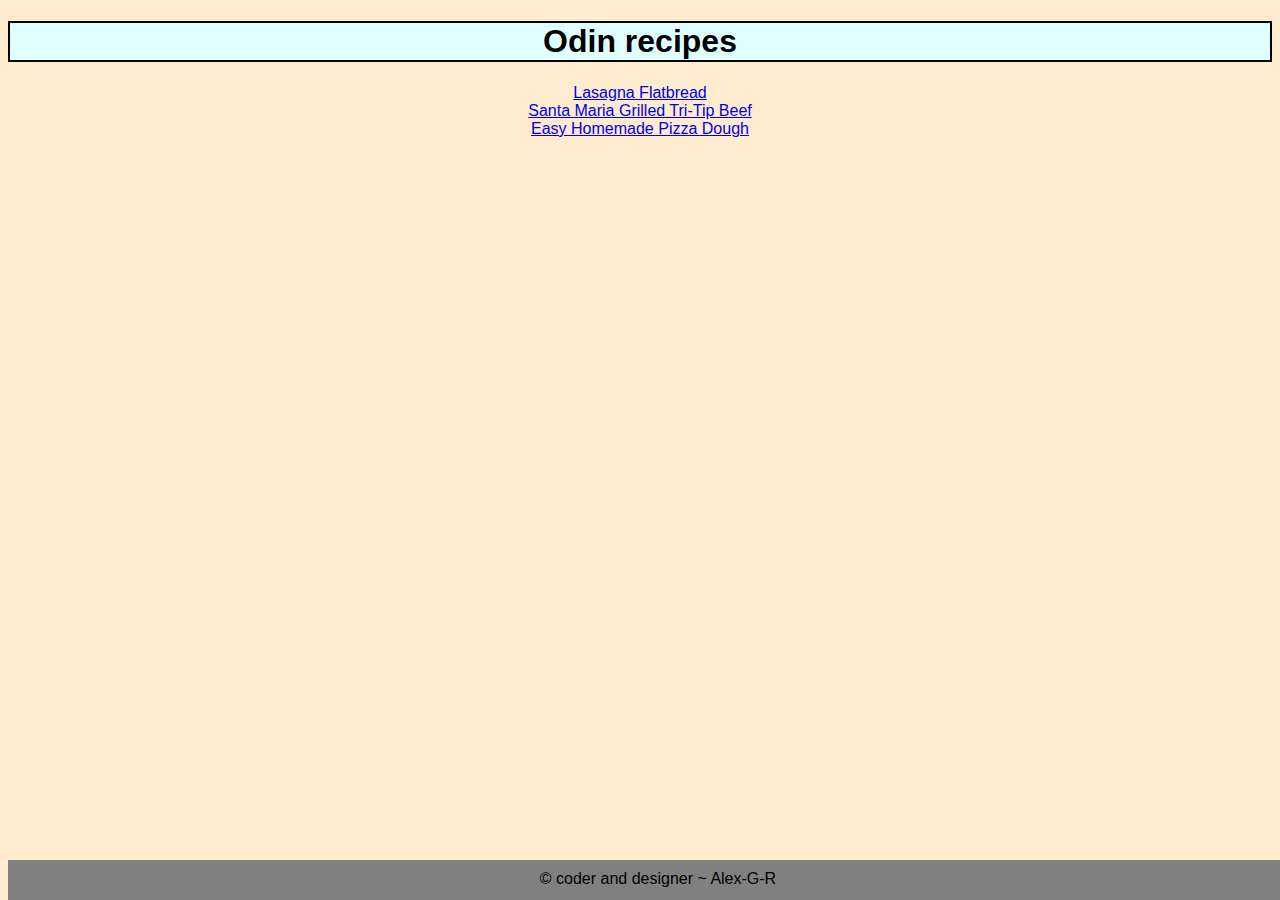
<file: index.html>
<!DOCTYPE html>
<html lang="en">
<head>
    <meta charset="UTF-8">
    <meta http-equiv="X-UA-Compatible" content="IE=edge">
    <meta name="viewport" content="width=device-width, initial-scale=1.0">
    <title>odin-recipes</title>
    <link rel="stylesheet" href="style.css">
</head>
<body align="center">
    <h1 id="odin-recipes">Odin recipes</h1>
    <a href="recipies/lasanga.html">Lasagna Flatbread</a> <br>
    <a href="recipies/beef.html">Santa Maria Grilled Tri-Tip Beef</a> <br>
    <a href="recipies/pizza.html">Easy Homemade Pizza Dough</a>

    <footer>&copy coder and designer ~ Alex-G-R</footer>

</body>
</html>
</file>
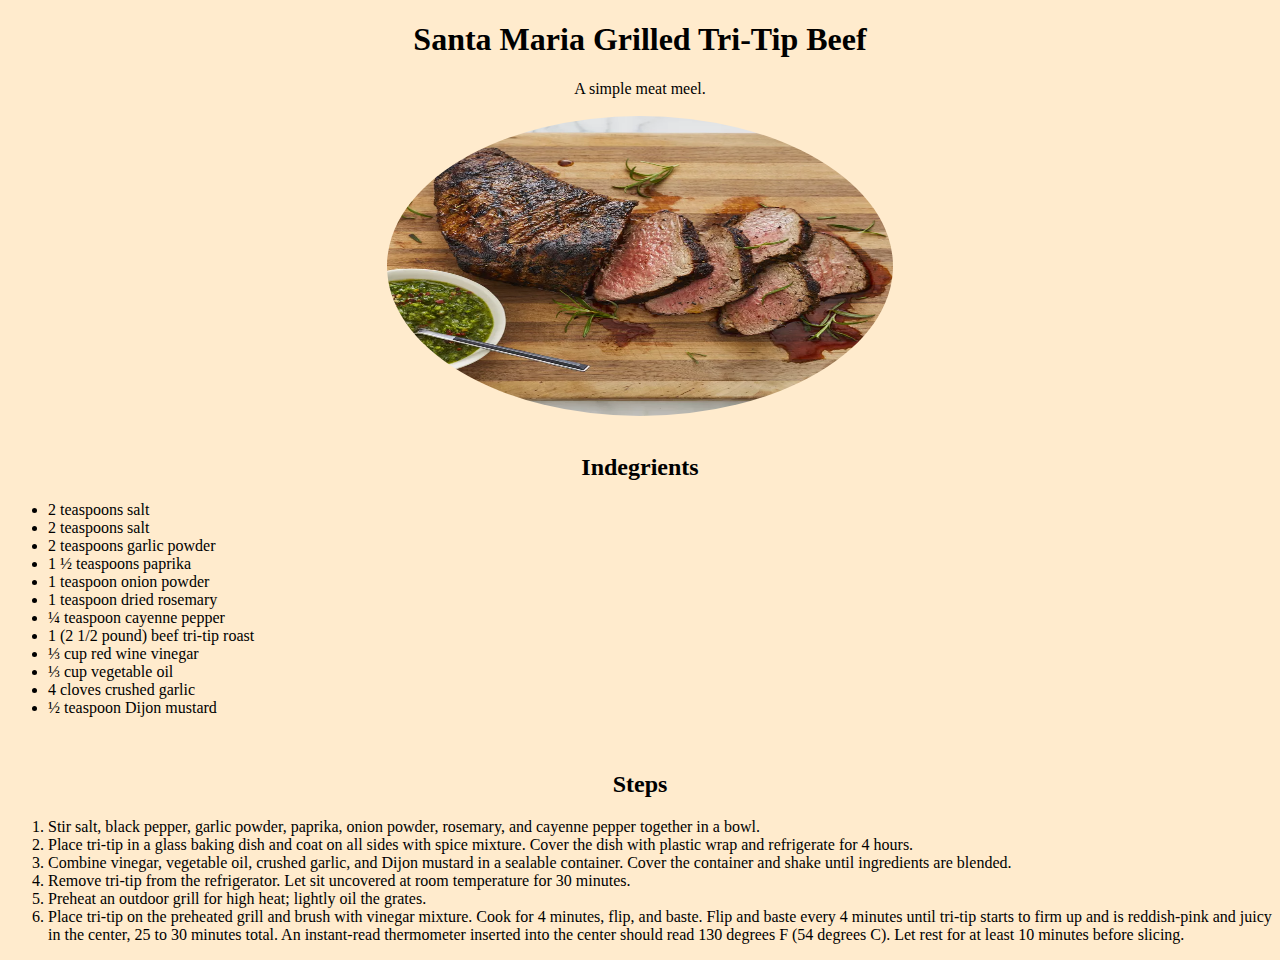
<file: recipies/beef.html>
<!DOCTYPE html>
<html lang="en">
<head>
    <meta charset="UTF-8">
    <meta http-equiv="X-UA-Compatible" content="IE=edge">
    <meta name="viewport" content="width=device-width, initial-scale=1.0">
    <title>odin-recipes-beef</title>
    <style>
        body {
            background-color: blanchedalmond;
        }

        span {
            text-align: center;
            display: block;
        }

        img { 
            display: block;
            margin-left: auto;
            margin-right: auto;
            width: 40%;
            border-radius: 50%;
        }


    </style>
</head>
<body>
    
    <h1 align="center">Santa Maria Grilled Tri-Tip Beef</h1>
    <span>A simple meat meel.</span> <br>
    <img src="beef.png" width="400" height="300">
    <br>

    <h2 align="center">Indegrients</h2>
    <ul>
      <li>2 teaspoons salt</li>
      <li>2 teaspoons salt</li>
      <li>2 teaspoons garlic powder</li>
      <li>1 ½ teaspoons paprika</li>
      <li>1 teaspoon onion powder</li>
      <li>1 teaspoon dried rosemary</li>
      <li>¼ teaspoon cayenne pepper</li>
      <li>1 (2 1/2 pound) beef tri-tip roast</li>
      <li>⅓ cup red wine vinegar</li>
      <li>⅓ cup vegetable oil</li>
      <li>4 cloves crushed garlic</li>
      <li>½ teaspoon Dijon mustard</li>
    </ul>
    <br>
    <h2 align="center">Steps</h2>
    <ol>
        <li>Stir salt, black pepper, garlic powder, paprika, onion powder, rosemary, and cayenne pepper together in a bowl.</li>
        <li>Place tri-tip in a glass baking dish and coat on all sides with spice mixture. Cover the dish with plastic wrap and refrigerate for 4 hours.</li>
        <li>Combine vinegar, vegetable oil, crushed garlic, and Dijon mustard in a sealable container. Cover the container and shake until ingredients are blended.</li>
        <li>Remove tri-tip from the refrigerator. Let sit uncovered at room temperature for 30 minutes.</li>
        <li>Preheat an outdoor grill for high heat; lightly oil the grates.</li>
        <li>Place tri-tip on the preheated grill and brush with vinegar mixture. Cook for 4 minutes, flip, and baste. Flip and baste every 4 minutes until tri-tip starts to firm up and is reddish-pink and juicy in the center, 25 to 30 minutes total. An instant-read thermometer inserted into the center should read 130 degrees F (54 degrees C). Let rest for at least 10 minutes before slicing.</li>
    </ol>
    
    

</body>
</html>
</file>
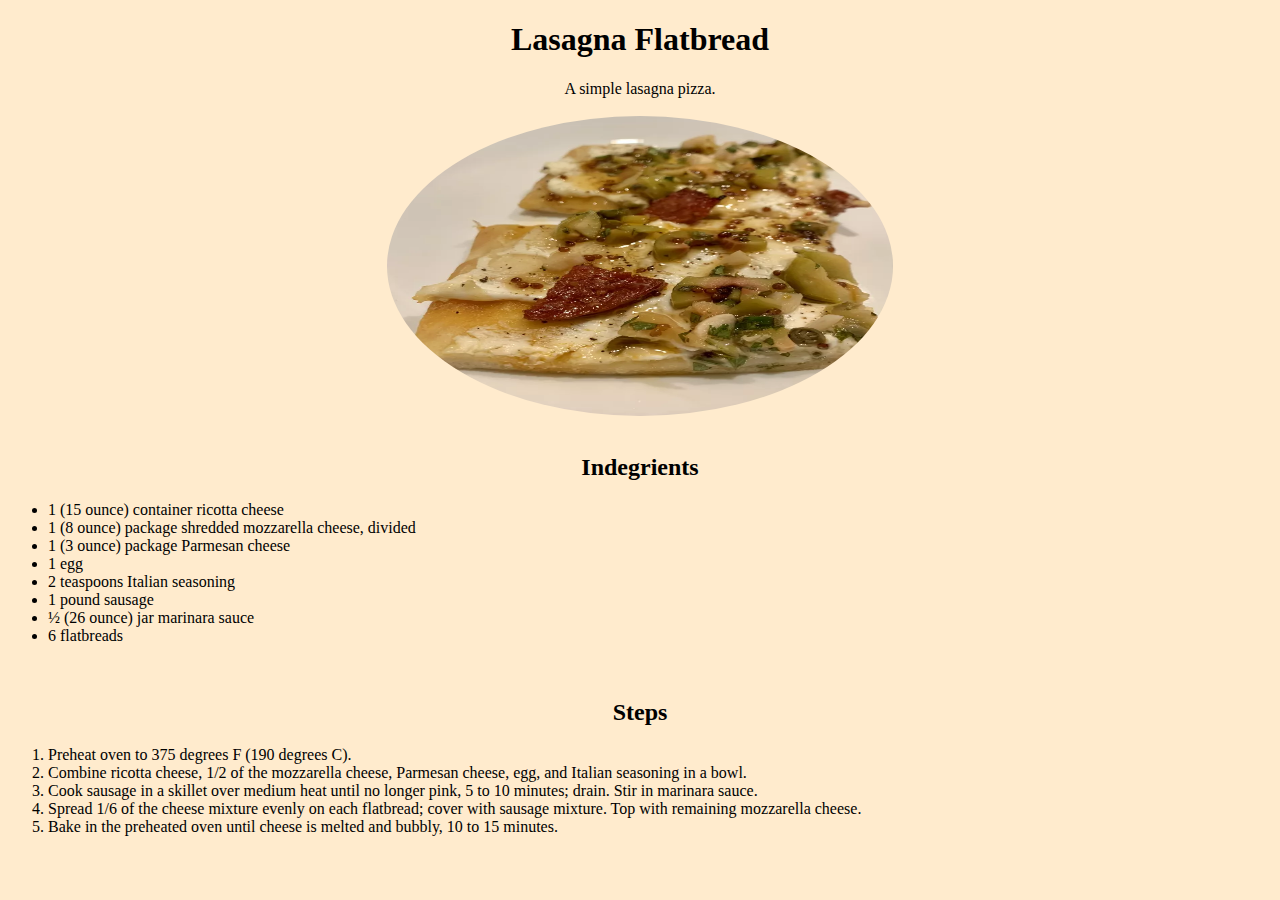
<file: recipies/lasanga.html>
<!DOCTYPE html>
<html lang="en">
<head>
    <meta charset="UTF-8">
    <meta http-equiv="X-UA-Compatible" content="IE=edge">
    <meta name="viewport" content="width=device-width, initial-scale=1.0">
    <title>odin-recipes-lasanga</title>
    <style>
        body {
            background-color: blanchedalmond;
        }

        span {
            text-align: center;
            display: block;
        }

        img { 
            display: block;
            margin-left: auto;
            margin-right: auto;
            width: 40%;
            border-radius: 50%;
        }


    
    </style>
</head> 
<body>
    
    <h1 align="center">Lasagna Flatbread</h1>
    <span>A simple lasagna pizza.</span> <br>
    <img src="lasanga.png"width="400" height="300">
    <br>

    <h2 align="center">Indegrients</h2>
    <ul>
        <li>1 (15 ounce) container ricotta cheese</li>
        <li>1 (8 ounce) package shredded mozzarella cheese, divided</li>
        <li>1 (3 ounce) package Parmesan cheese</li>
        <li>1 egg</li>
        <li>2 teaspoons Italian seasoning</li>
        <li>1 pound sausage</li>
        <li>½ (26 ounce) jar marinara sauce</li>
        <li>6 flatbreads</li>
    </ul>
    <br>
    <h2 align="center">Steps</h2>
    <ol>
        <li>Preheat oven to 375 degrees F (190 degrees C).</li>
        <li>Combine ricotta cheese, 1/2 of the mozzarella cheese, Parmesan cheese, egg, and Italian seasoning in a bowl.</li>
        <li>Cook sausage in a skillet over medium heat until no longer pink, 5 to 10 minutes; drain. Stir in marinara sauce.</li>
        <li>Spread 1/6 of the cheese mixture evenly on each flatbread; cover with sausage mixture. Top with remaining mozzarella cheese.</li>
        <li>Bake in the preheated oven until cheese is melted and bubbly, 10 to 15 minutes.</li>
    </ol>


    
    

</body>
</html>
</file>
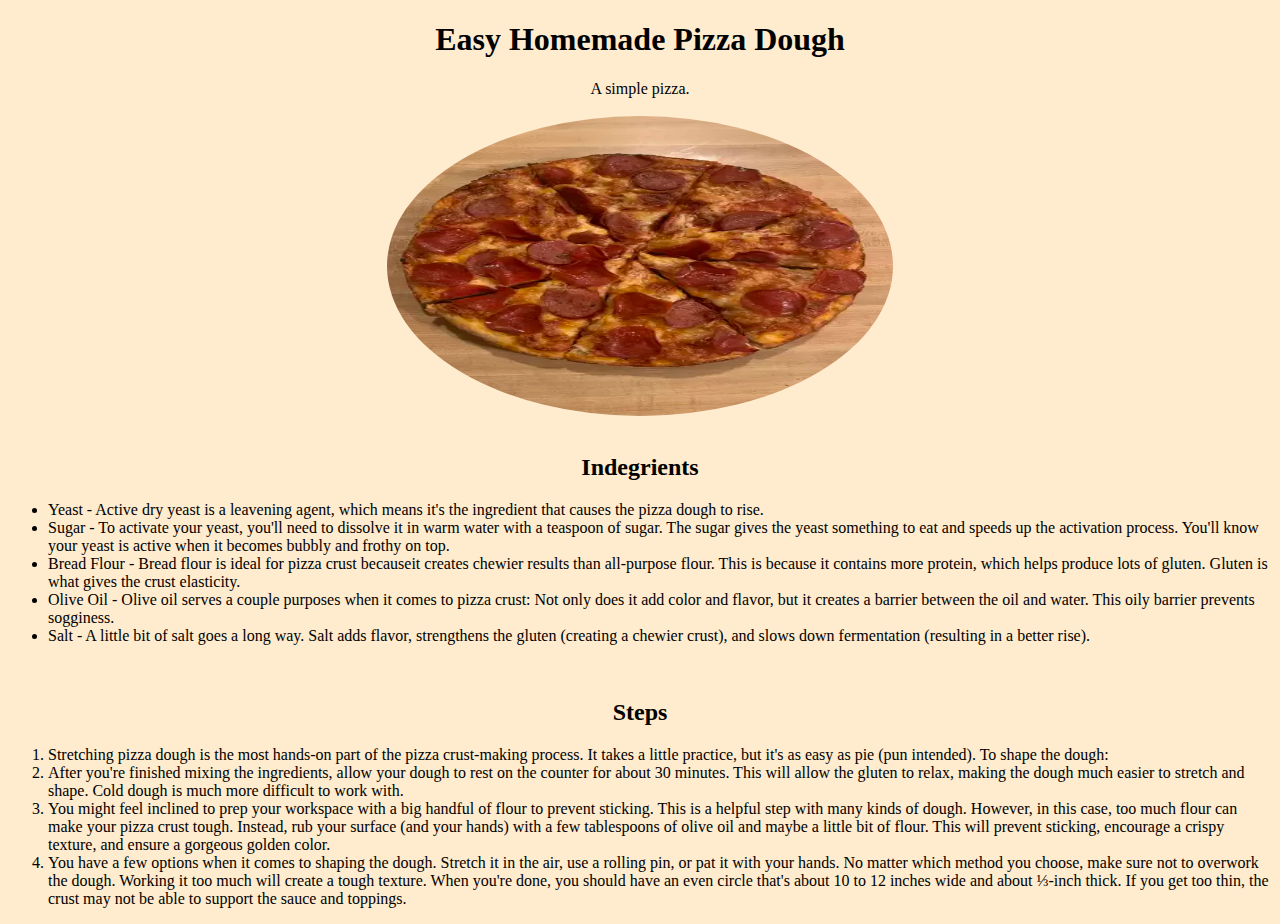
<file: recipies/pizza.html>
<!DOCTYPE html>
<html lang="en">
<head>
    <meta charset="UTF-8">
    <meta http-equiv="X-UA-Compatible" content="IE=edge">
    <meta name="viewport" content="width=device-width, initial-scale=1.0">
    <title>odin-recipes-pizza</title>
    <style>
        body {
            background-color: blanchedalmond;
        }

        span {
            text-align: center;
            display: block;
        }

        img { 
            display: block;
            margin-left: auto;
            margin-right: auto;
            width: 40%;
            border-radius: 50%;
        }


    </style>
</head>
<body>
    
    <h1 align="center">Easy Homemade Pizza Dough</h1>
    <span>A simple pizza.</span> <br>
    <img src="pizza.png" width="400" height="300">
    <br>

    <h2 align="center">Indegrients</h2>
    <ul>
        <li>Yeast - Active dry yeast is a leavening agent, which means it's the ingredient that causes the pizza dough to rise.</li>
        <li>Sugar - To activate your yeast, you'll need to dissolve it in warm water with a teaspoon of sugar. The sugar gives the yeast something to eat and speeds up the activation process. You'll know your yeast is active when it becomes bubbly and frothy on top.</li>
        <li>Bread Flour - Bread flour is ideal for pizza crust becauseit creates chewier results than all-purpose flour. This is because it contains more protein, which helps produce lots of gluten. Gluten is what gives the crust elasticity.</li>
        <li> Olive Oil - Olive oil serves a couple purposes when it comes to pizza crust: Not only does it add color and flavor, but it creates a barrier between the oil and water. This oily barrier prevents sogginess.</li>
        <li>Salt - A little bit of salt goes a long way. Salt adds flavor, strengthens the gluten (creating a chewier crust), and slows down fermentation (resulting in a better rise).</li>

    </ul>
    <br>
    <h2 align="center">Steps</h2>
    <ol>
        <li>Stretching pizza dough is the most hands-on part of the pizza crust-making process. It takes a little practice, but it's as easy as pie (pun intended). To shape the dough:</li>
        <li>After you're finished mixing the ingredients, allow your dough to rest on the counter for about 30 minutes. This will allow the gluten to relax, making the dough much easier to stretch and shape. Cold dough is much more difficult to work with.</li>
        <li>You might feel inclined to prep your workspace with a big handful of flour to prevent sticking. This is a helpful step with many kinds of dough. However, in this case, too much flour can make your pizza crust tough. Instead, rub your surface (and your hands) with a few tablespoons of olive oil and maybe a little bit of flour. This will prevent sticking, encourage a crispy texture, and ensure a gorgeous golden color.</li>
        <li>You have a few options when it comes to shaping the dough. Stretch it in the air, use a rolling pin, or pat it with your hands. No matter which method you choose, make sure not to overwork the dough. Working it too much will create a tough texture. When you're done, you should have an even circle that's about 10 to 12 inches wide and about ⅓-inch thick. If you get too thin, the crust may not be able to support the sauce and toppings.</li>
    </ol>
    
    

</body>
</html>
</file>
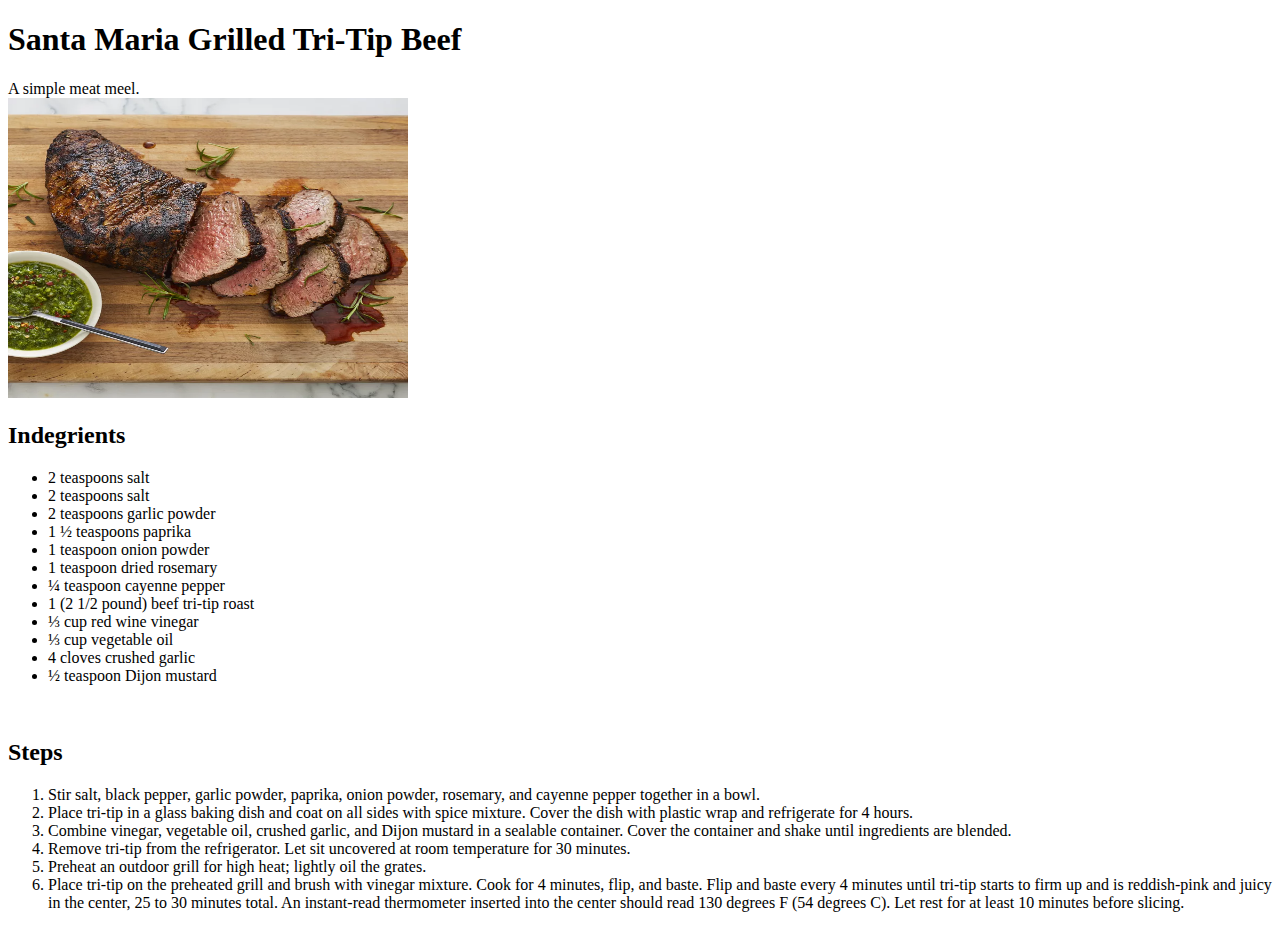
<file: odin-recipes/recipies/beef.html>
<!DOCTYPE html>
<html lang="en">
<head>
    <meta charset="UTF-8">
    <meta http-equiv="X-UA-Compatible" content="IE=edge">
    <meta name="viewport" content="width=device-width, initial-scale=1.0">
    <title>odin-recipes-beef</title>
</head>
<body>
    
    <h1>Santa Maria Grilled Tri-Tip Beef</h1>
    <span>A simple meat meel.</span> <br>
    <img src="beef.png" width="400" height="300">
    <br>

    <h2>Indegrients</h2>
    <ul>
      <li>2 teaspoons salt</li>
      <li>2 teaspoons salt</li>
      <li>2 teaspoons garlic powder</li>
      <li>1 ½ teaspoons paprika</li>
      <li>1 teaspoon onion powder</li>
      <li>1 teaspoon dried rosemary</li>
      <li>¼ teaspoon cayenne pepper</li>
      <li>1 (2 1/2 pound) beef tri-tip roast</li>
      <li>⅓ cup red wine vinegar</li>
      <li>⅓ cup vegetable oil</li>
      <li>4 cloves crushed garlic</li>
      <li>½ teaspoon Dijon mustard</li>
    </ul>
    <br>
    <h2>Steps</h2>
    <ol>
        <li>Stir salt, black pepper, garlic powder, paprika, onion powder, rosemary, and cayenne pepper together in a bowl.</li>
        <li>Place tri-tip in a glass baking dish and coat on all sides with spice mixture. Cover the dish with plastic wrap and refrigerate for 4 hours.</li>
        <li>Combine vinegar, vegetable oil, crushed garlic, and Dijon mustard in a sealable container. Cover the container and shake until ingredients are blended.</li>
        <li>Remove tri-tip from the refrigerator. Let sit uncovered at room temperature for 30 minutes.</li>
        <li>Preheat an outdoor grill for high heat; lightly oil the grates.</li>
        <li>Place tri-tip on the preheated grill and brush with vinegar mixture. Cook for 4 minutes, flip, and baste. Flip and baste every 4 minutes until tri-tip starts to firm up and is reddish-pink and juicy in the center, 25 to 30 minutes total. An instant-read thermometer inserted into the center should read 130 degrees F (54 degrees C). Let rest for at least 10 minutes before slicing.</li>
    </ol>
    
    

</body>
</html>
</file>
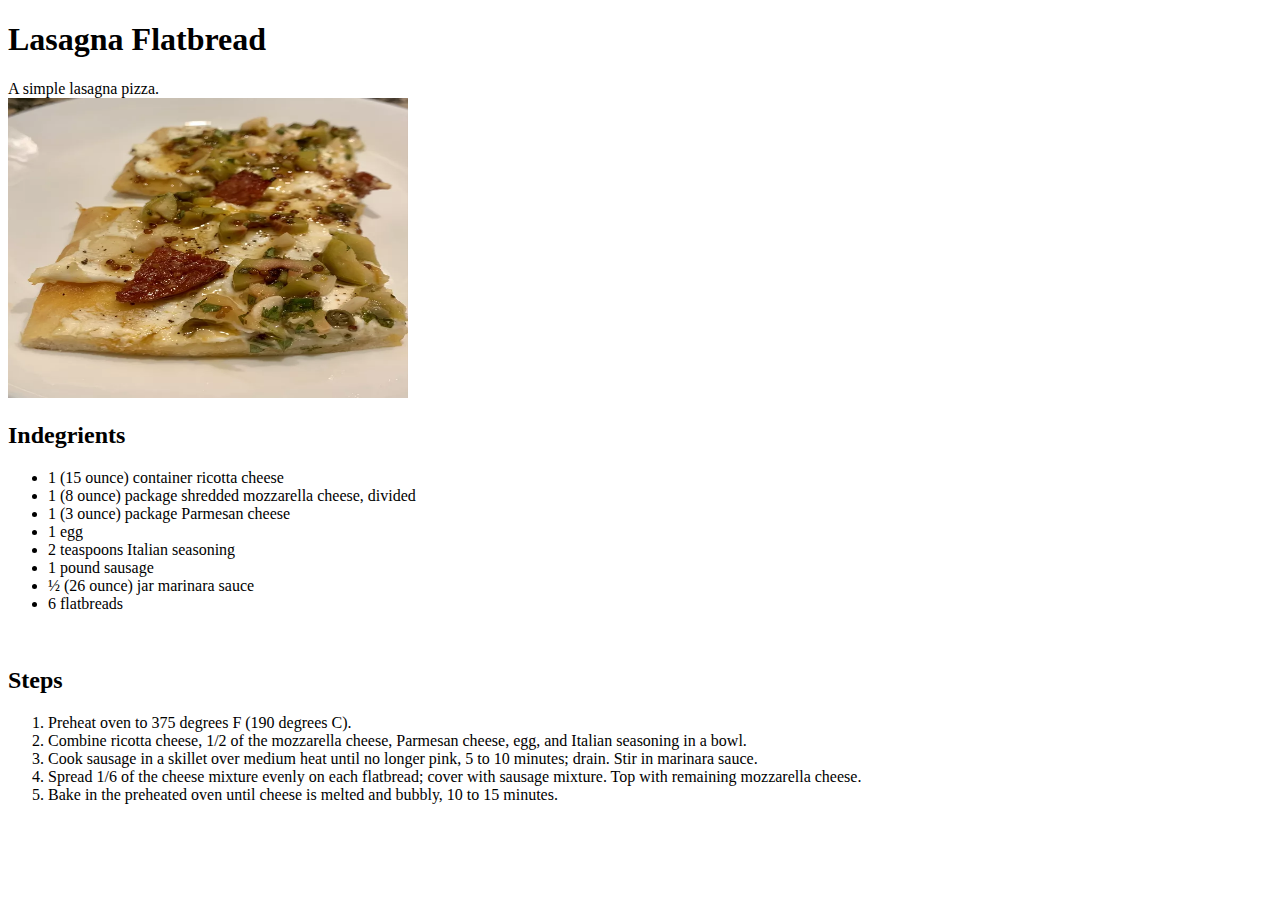
<file: odin-recipes/recipies/lasanga.html>
<!DOCTYPE html>
<html lang="en">
<head>
    <meta charset="UTF-8">
    <meta http-equiv="X-UA-Compatible" content="IE=edge">
    <meta name="viewport" content="width=device-width, initial-scale=1.0">
    <title>odin-recipes-lasanga</title>
</head>
<body>
    
    <h1>Lasagna Flatbread</h1>
    <span>A simple lasagna pizza.</span> <br>
    <img src="lasanga.png" width="400" height="300">
    <br>

    <h2>Indegrients</h2>
    <ul>
        <li>1 (15 ounce) container ricotta cheese</li>
        <li>1 (8 ounce) package shredded mozzarella cheese, divided</li>
        <li>1 (3 ounce) package Parmesan cheese</li>
        <li>1 egg</li>
        <li>2 teaspoons Italian seasoning</li>
        <li>1 pound sausage</li>
        <li>½ (26 ounce) jar marinara sauce</li>
        <li>6 flatbreads</li>
    </ul>
    <br>
    <h2>Steps</h2>
    <ol>
        <li>Preheat oven to 375 degrees F (190 degrees C).</li>
        <li>Combine ricotta cheese, 1/2 of the mozzarella cheese, Parmesan cheese, egg, and Italian seasoning in a bowl.</li>
        <li>Cook sausage in a skillet over medium heat until no longer pink, 5 to 10 minutes; drain. Stir in marinara sauce.</li>
        <li>Spread 1/6 of the cheese mixture evenly on each flatbread; cover with sausage mixture. Top with remaining mozzarella cheese.</li>
        <li>Bake in the preheated oven until cheese is melted and bubbly, 10 to 15 minutes.</li>
    </ol>
    
    

</body>
</html>
</file>
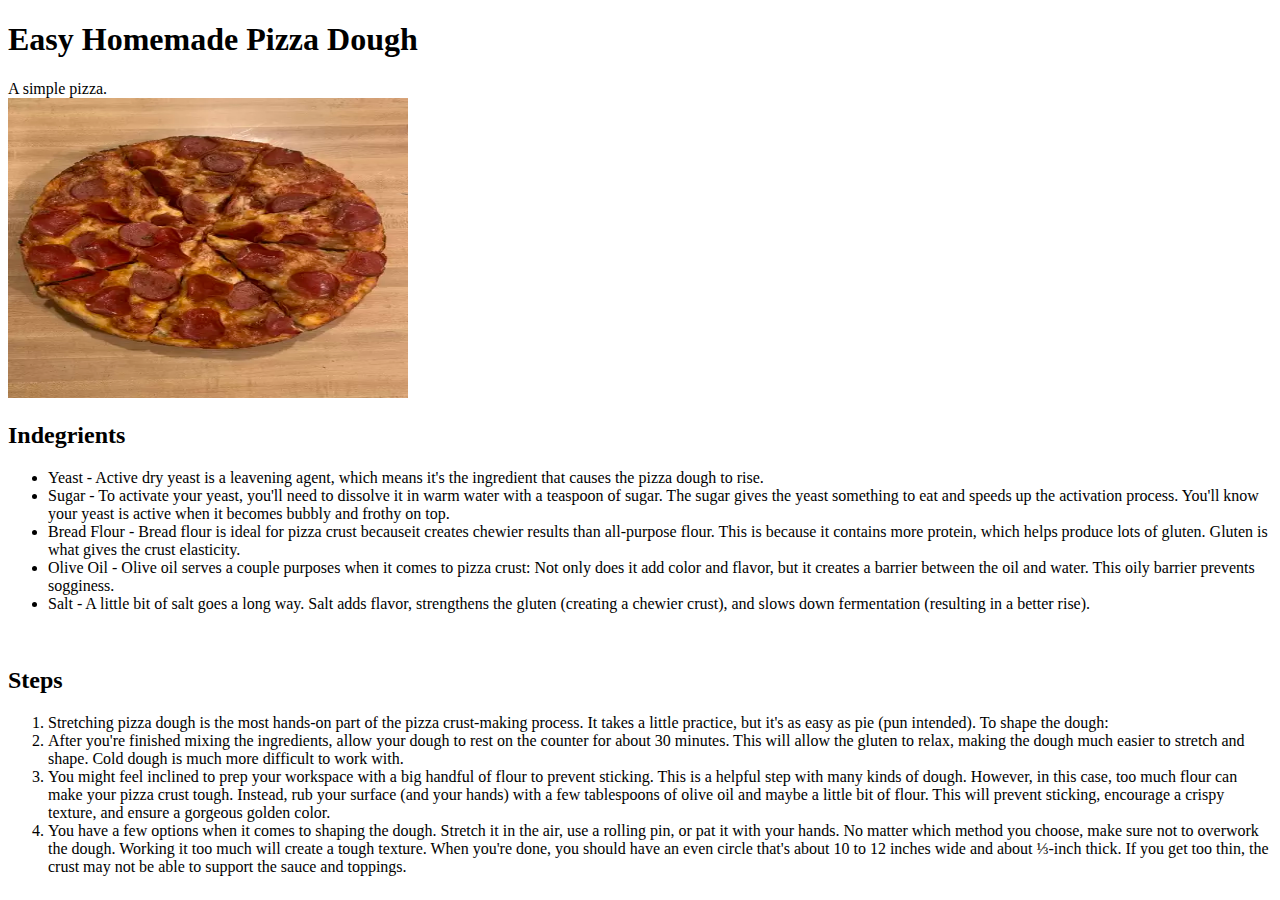
<file: odin-recipes/recipies/pizza.html>
<!DOCTYPE html>
<html lang="en">
<head>
    <meta charset="UTF-8">
    <meta http-equiv="X-UA-Compatible" content="IE=edge">
    <meta name="viewport" content="width=device-width, initial-scale=1.0">
    <title>odin-recipes-pizza</title>
</head>
<body>
    
    <h1>Easy Homemade Pizza Dough</h1>
    <span>A simple pizza.</span> <br>
    <img src="pizza.png" width="400" height="300">
    <br>

    <h2>Indegrients</h2>
    <ul>
        <li>Yeast - Active dry yeast is a leavening agent, which means it's the ingredient that causes the pizza dough to rise.</li>
        <li>Sugar - To activate your yeast, you'll need to dissolve it in warm water with a teaspoon of sugar. The sugar gives the yeast something to eat and speeds up the activation process. You'll know your yeast is active when it becomes bubbly and frothy on top.</li>
        <li>Bread Flour - Bread flour is ideal for pizza crust becauseit creates chewier results than all-purpose flour. This is because it contains more protein, which helps produce lots of gluten. Gluten is what gives the crust elasticity.</li>
        <li> Olive Oil - Olive oil serves a couple purposes when it comes to pizza crust: Not only does it add color and flavor, but it creates a barrier between the oil and water. This oily barrier prevents sogginess.</li>
        <li>Salt - A little bit of salt goes a long way. Salt adds flavor, strengthens the gluten (creating a chewier crust), and slows down fermentation (resulting in a better rise).</li>

    </ul>
    <br>
    <h2>Steps</h2>
    <ol>
        <li>Stretching pizza dough is the most hands-on part of the pizza crust-making process. It takes a little practice, but it's as easy as pie (pun intended). To shape the dough:</li>
        <li>After you're finished mixing the ingredients, allow your dough to rest on the counter for about 30 minutes. This will allow the gluten to relax, making the dough much easier to stretch and shape. Cold dough is much more difficult to work with.</li>
        <li>You might feel inclined to prep your workspace with a big handful of flour to prevent sticking. This is a helpful step with many kinds of dough. However, in this case, too much flour can make your pizza crust tough. Instead, rub your surface (and your hands) with a few tablespoons of olive oil and maybe a little bit of flour. This will prevent sticking, encourage a crispy texture, and ensure a gorgeous golden color.</li>
        <li>You have a few options when it comes to shaping the dough. Stretch it in the air, use a rolling pin, or pat it with your hands. No matter which method you choose, make sure not to overwork the dough. Working it too much will create a tough texture. When you're done, you should have an even circle that's about 10 to 12 inches wide and about ⅓-inch thick. If you get too thin, the crust may not be able to support the sauce and toppings.</li>
    </ol>
    
    

</body>
</html>
</file>
<file: style.css>
#odin-recipes {
    border: solid 2px black;
    background-color: lightcyan;
}

body {
    background-color: blanchedalmond;
    font-family: Arial;
}

footer {
    position: fixed;
    bottom: 0;
    width: 100%;
    height: 30px;   /* Height of the footer */
    background: gray;
    font-size: 16px;
    padding: 10px 10px 0px 10px;
}
</file>
